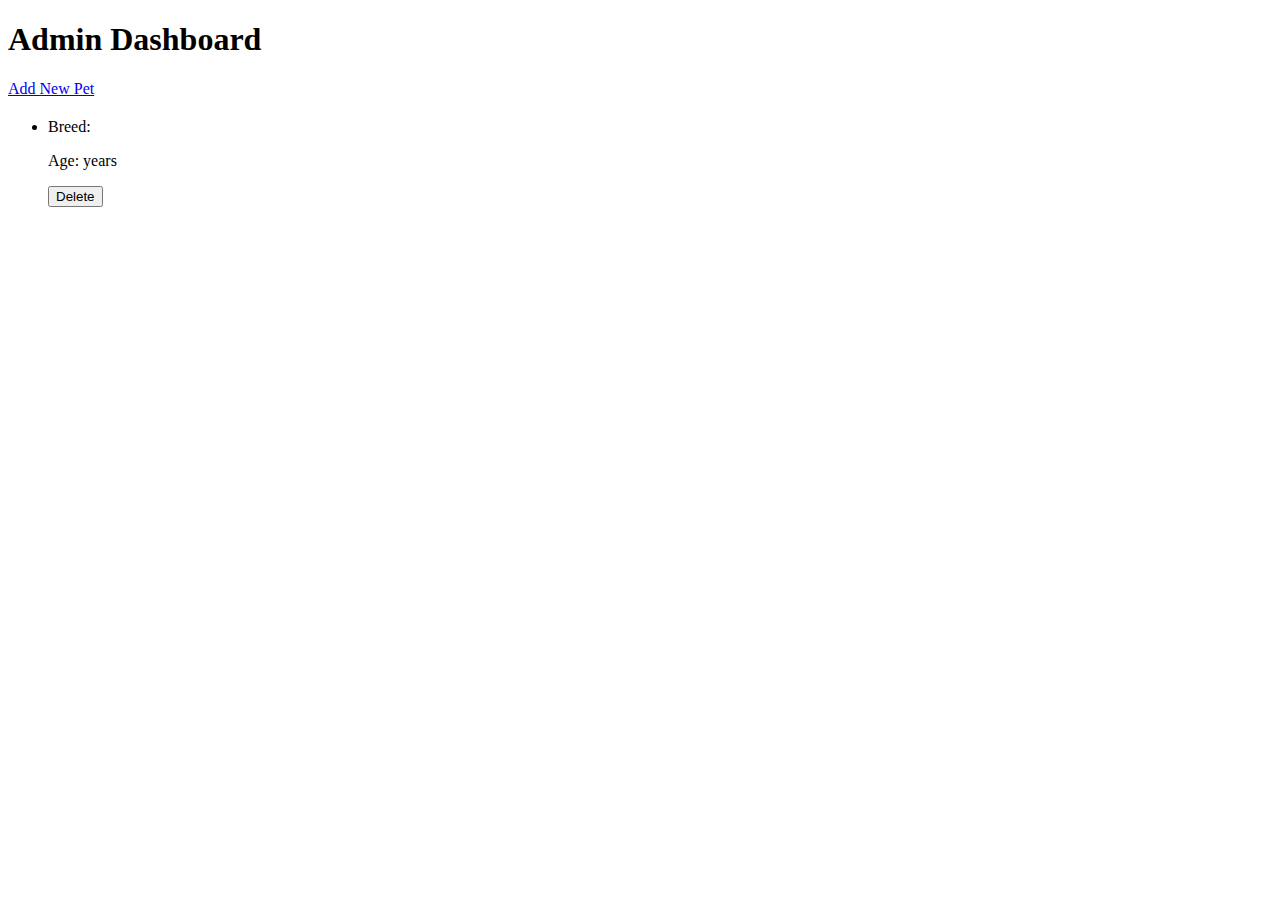
<file: target/classes/com/html/admin.html>
<!DOCTYPE html>
<html xmlns:th="http://www.thymeleaf.org">
<head>
    <title>Admin Dashboard</title>
</head>
<body>
    <h1>Admin Dashboard</h1>
    <a href="/add-pet">Add New Pet</a>
    <ul>
        <li th:each="pet : ${pets}">
            <h2 th:text="${pet.name}"></h2>
            <p>Breed: <span th:text="${pet.breed}"></span></p>
            <p>Age: <span th:text="${pet.age}"></span> years</p>
            <form th:action="@{/delete-pet/{id}(id=${pet.id})}" method="post">
                <button type="submit">Delete</button>
            </form>
        </li>
    </ul>
</body>
</html>
</file>
